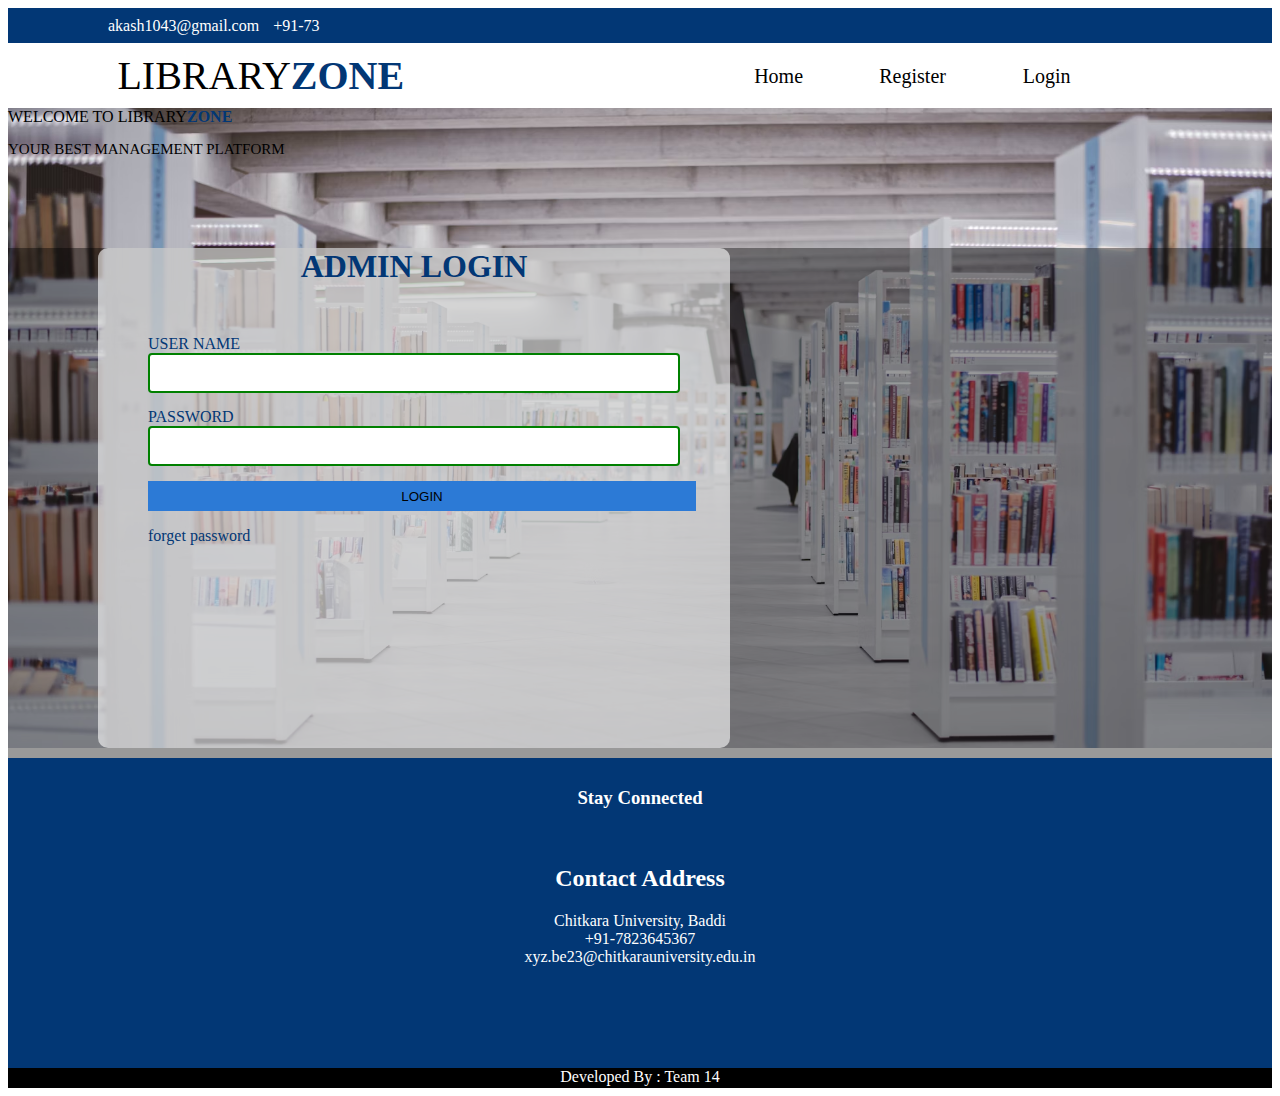
<file: Admin.html>
<!DOCTYPE html>
<html lang="en">
<head>
    <meta charset="UTF-8">
    <meta name="viewport" content="width=device-width, initial-scale=1.0">
    <title>Library management system</title>
    <link rel="stylesheet" href="Admin.css">
</head>
<body>
    <div id="background">
        <div id="top">
            <a href="#" class="fa fa-envelope" style="text-decoration:none;  color: white;">
                akash1043@gmail.com
              </a>
              <a href="#" class="fa fa-phone" style="text-decoration:none; color: white;">
                +91-73
              </a>
              <a href="#" class="fa fa-facebook" style="text-decoration:none; padding:7px; float:right; color: white;"></a>
              <a href="#" class="fa fa-instagram" style="text-decoration:none; padding:7px; float:right; color: white;"></a>
              <a href="#" class="fa fa-twitter" style="text-decoration:none;  padding: 7px ; float:right; color: white;"></a>
        </div>
        <div id="menu">
            <div id="logo">LIBRARY<b style="color:#023775 ;">ZONE</b>
            </div>
            <div id="menu1">
                <ul>
                    <a href="index.html"><li class="fa fa-home">Home</li></a>
                    <a href="register.html"><li class="fa fa-registered">Register</li></a>
                    <a href="lmsLogin.html"><li class="fa fa-user">Login</li></a>

                </ul>
            </div>   
        </div>
        <div id="slider">
            <div id="x">WELCOME TO LIBRARY<b style="color: #023775;">ZONE</b>
            <p style="font-size: 15PX;">YOUR BEST MANAGEMENT PLATFORM</p>
            </div> 
            <div id="y">
                <div id="l">
                    <h1 style=" text-align: center; color: #023775;">ADMIN LOGIN</h1>
                    <div id="student">
                            USER NAME <br><input type="text" class="t"/><br>
                            PASSWORD <br><input type="text"class="t"/><br>
                           
                            <a href="index.html"><input type="submit" value="LOGIN" style="border: none;width: 103%; height: 30px; background-color: #2c7ad6;"></a>
                            <a href="forgetpwd.html" style="color:#023775; text-decoration: none;"><p >forget password</p></a>
                    </div>
                </div>
            </div> 
          
        </div>
        <div id="down">
            <h3>Stay Connected</h3>
            <a href="#" class="fa fa-facebook" style="text-decoration: none; padding: 10px 12px;color: white; "></a>
            <a href="#" class="fa fa-instagram" style="text-decoration: none; padding: 10px 12px;color: white;"></a>
            <a href="#" class="fa fa-twitter" style="text-decoration: none; padding: 10px 12px;color: white;"></a>
            <h2>Contact Address</h2>
            <a href="#" class="fa fa-home" style="text-decoration: none; padding: 10px 12px;color: white; ">
               Chitkara University, Baddi
            </a> <br>
            <a href="#" class="fa fa-phone" style="text-decoration: none; padding: 10px 12px;color: white;">
              +91-7823645367
            </a> <br>
            <a href="#" class="fa fa-envelope" style="text-decoration: none; padding: 10px 12px; color:white;">
              xyz.be23@chitkarauniversity.edu.in
              </a>
        </div>
        <div class="footer">Developed By : Team 14 </div>
    </div>
</body>
</html>
</file>
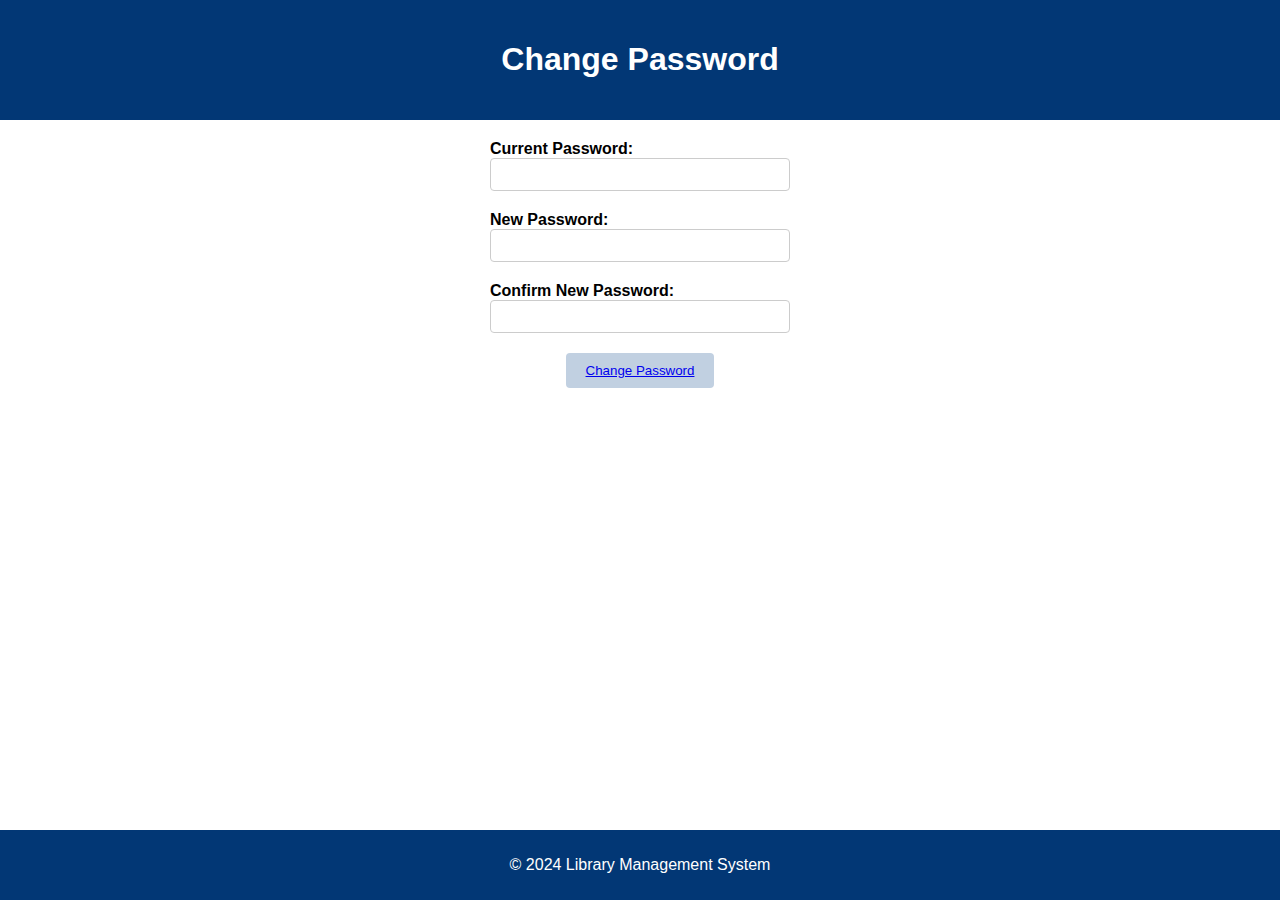
<file: changePwd.html>
<!DOCTYPE html>
<html lang="en">
<head>
<meta charset="UTF-8">
<meta name="viewport" content="width=device-width, initial-scale=1.0">
<title>Change Password</title>
<link rel="stylesheet" href="changePwd.css">
</head>
<body>
<header>
    <h1>Change Password</h1>
</header>
<main>
    <form class="password-form">
        <div class="form-group">
            <label for="current-password">Current Password:</label>
            <input type="password" id="current-password" name="current-password" required>
        </div>
        <div class="form-group">
            <label for="new-password">New Password:</label>
            <input type="password" id="new-password" name="new-password" required>
        </div>
        <div class="form-group">
            <label for="confirm-password">Confirm New Password:</label>
            <input type="password" id="confirm-password" name="confirm-password" required>
        </div>
        <button><a href="myAcc.html">Change Password</a></button>
    </form>
</main>
<footer>
    <p>&copy; 2024 Library Management System</p>
</footer>
</body>
</html>
</file>
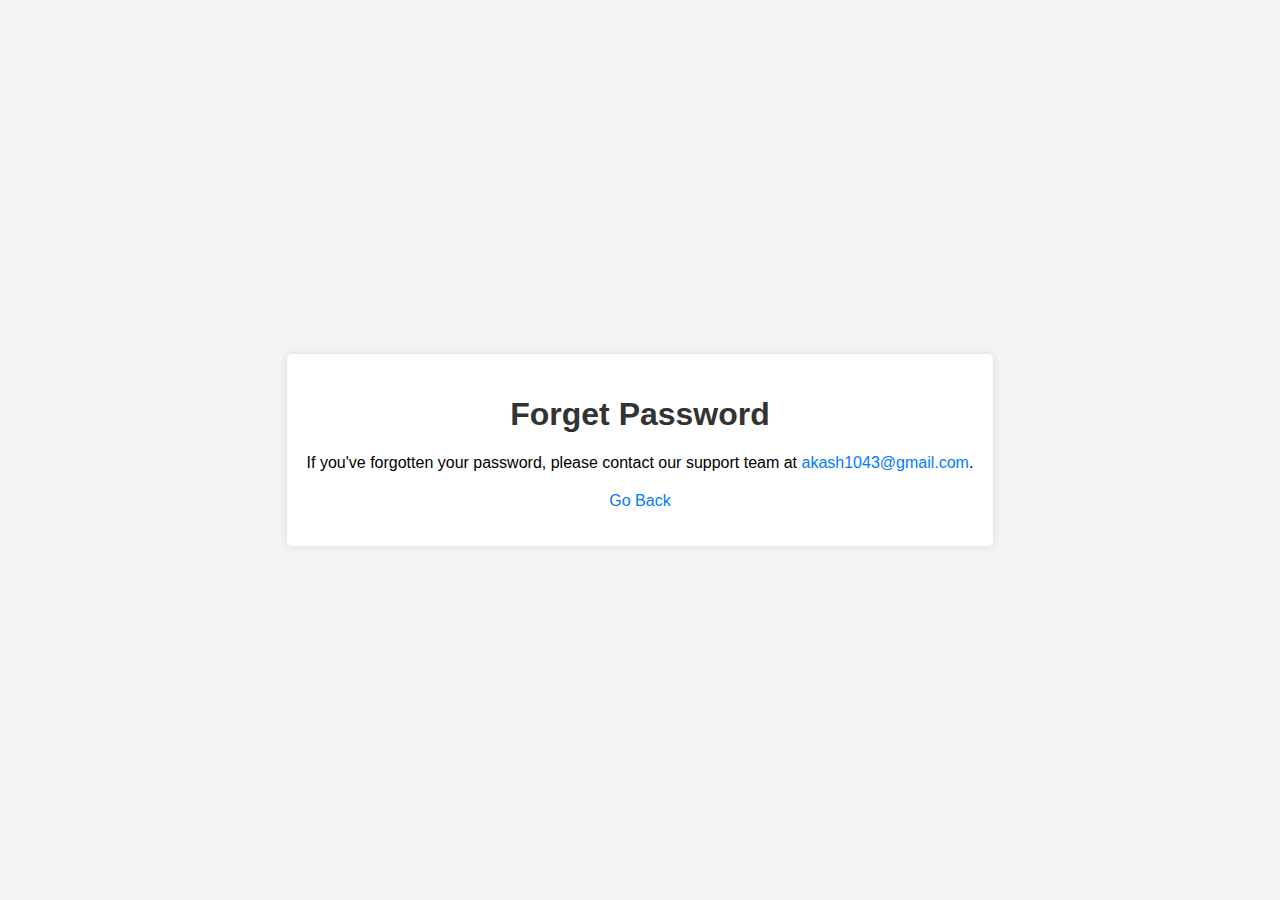
<file: forgetpwd.html>
<!DOCTYPE html>
<html lang="en">
<head>
<meta charset="UTF-8">
<meta name="viewport" content="width=device-width, initial-scale=1.0">
<title>Forget Password</title>
<style>
    body {
        font-family: Arial, sans-serif;
        background-color: #f4f4f4;
        margin: 0;
        padding: 0;
        display: flex;
        justify-content: center;
        align-items: center;
        height: 100vh;
    }

    .container {
        background-color: #fff;
        padding: 20px;
        border-radius: 5px;
        box-shadow: 0 0 10px rgba(0, 0, 0, 0.1);
    }

    h1 {
        text-align: center;
        color: #333;
    }

    p {
        text-align: center;
        margin-top: 20px;
    }

    a {
        color: #007bff;
        text-decoration: none;
    }
</style>
</head>
<body>

<div class="container">
    <h1>Forget Password</h1>
    <p>If you've forgotten your password, please contact our support team at <a href="mailto:support@example.com">akash1043@gmail.com</a>.</p>
    <a href="lmsLogin.html"><p>Go Back</p></a>
</div>

</body>
</html>
</file>
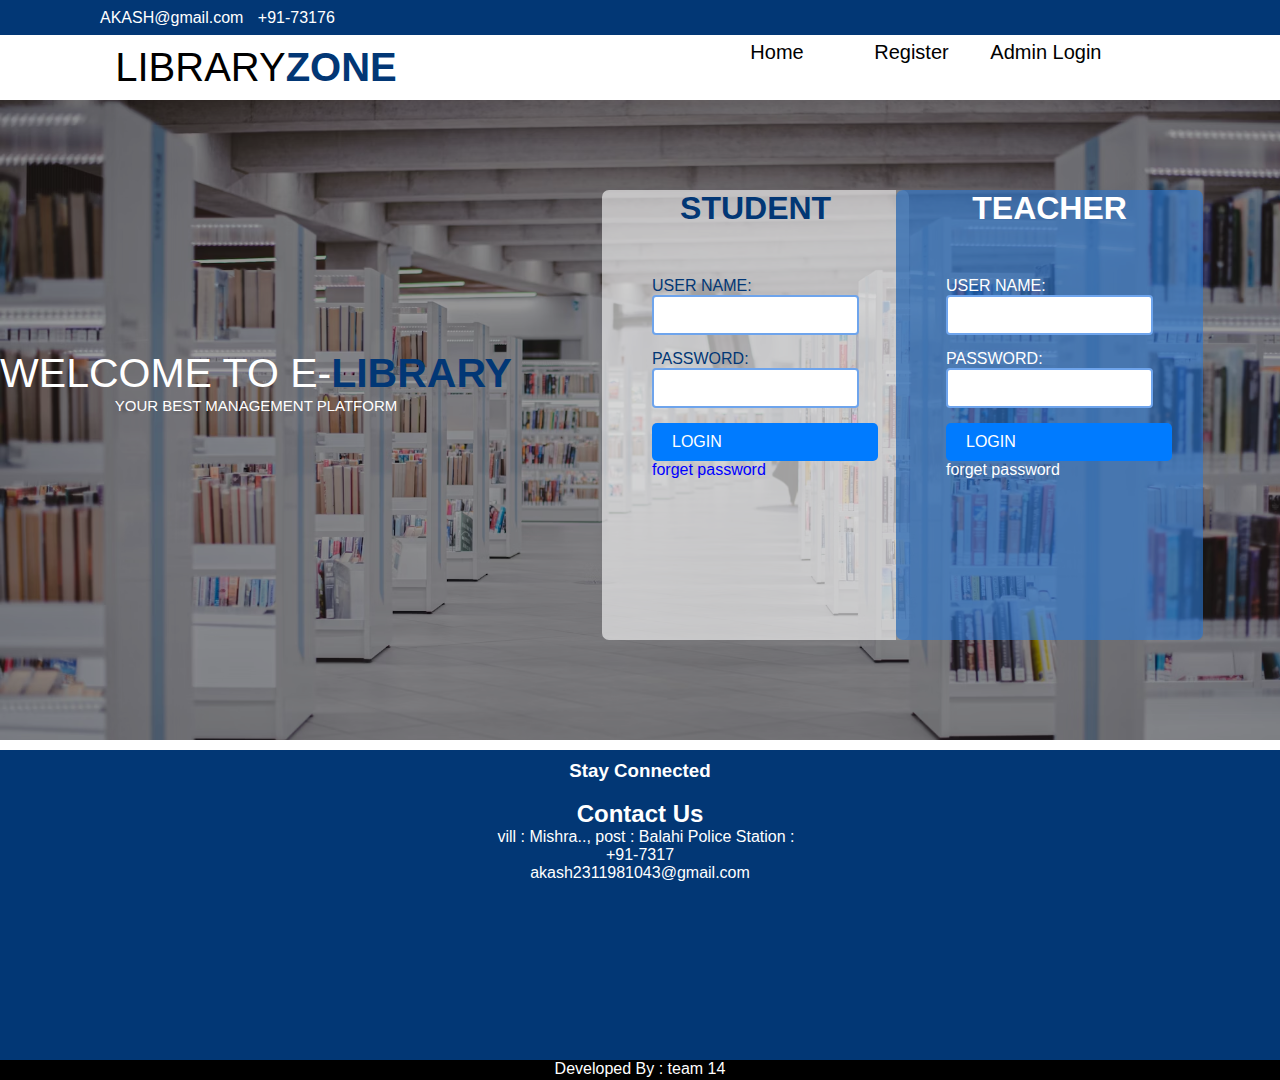
<file: lmsLogin.html>
<!DOCTYPE html>
<html lang="en">
<head>
 <meta charset="UTF-8">
 <meta name="viewport" content="width=device-width, initial-scale=1.0">
 <title>Library management system</title>
 <link rel="stylesheet" href="lmsLogin.css">
 <link rel="stylesheet" href="lmsLogin.css" type="text/css">
</head>
<body>
 <div id="background">
 <div id="top">
 <a href="#" class="fa fa-envelope" style="text-decoration:none;  color: white;">
 AKASH@gmail.com
 </a>
 <a href="#" class="fa fa-phone" style="text-decoration:none; color: white;">
 +91-73176
 </a>
 <a href="#" class="fa fa-facebook" style="text-decoration:none; padding:7px; float:right; color: white;"></a>
 <a href="#" class="fa fa-instagram" style="text-decoration:none; padding:7px; float:right; color: white;"></a>
 <a href="#" class="fa fa-twitter" style="text-decoration:none;  padding: 7px ; float:right; color: white;"></a>
 </div>
 <div id="menu">
 <div id="logo">LIBRARY<b style="color:#023775 ;">ZONE</b>
 </div>
 <div id="menu1">
 <ul>
 <a href="index.html"><li class="fa fa-home">Home</li></a>
 <a href="register.html"><li class="fa fa-user">Register</li></a>
 <a href="Admin.html"><li class="fa fa-registered">Admin Login</li></a>

 </ul>
 </div>   
 </div>
 <div id="slider">
 <div id="x">WELCOME TO E-<b style="color:#023775;">LIBRARY</b>
 <p style="font-size: 15PX;">YOUR BEST MANAGEMENT PLATFORM</p>
 </div> 
 <div id="y">
 <div id="l">
 <h1 style=" text-align: center; color:#023775;">STUDENT</h1>
 <div id="student">
 <form id="studentForm">
 <label for="username">USER NAME:</label><br>
 <input type="text" id="username" class="t" /><br>
 <label for="password">PASSWORD:</label><br>
 <input type="password" id="password" class="t" /><br>
 <a href="gallery.html" class="login-button">LOGIN</a>
 </form>
 <a href="forgetpwd.html" style="color:blue; text-decoration: none;"><p id="forgetPasswordLink">forget password</p></a>
 </div>
 </div>
 </div> 
 <div id="z">
 <div id="r">
 <h1 style=" text-align: center; color: white;">TEACHER</h1>
 <div id="Teacher">
 <form id="teacherForm">
 <label for="username">USER NAME:</label><br>
 <input type="text" id="teacherUsername" class="t" /><br>
 <label for="password">PASSWORD:</label><br>
 <input type="password" id="teacherPassword" class="t" /><br>
 <a href="gallery.html" class="login-button">LOGIN</a>
 </form>
 <a href="forgetpwd.html" style="color:white; text-decoration: none;"><p>forget password</p></a>
 </div>
 </div>
 </div> 
 </div>
 <div id="down">
 <h3>Stay Connected</h3>
 <a href="#" class="fa fa-facebook" style="text-decoration: none; padding: 10px 12px;color: white; "></a>
 <a href="#" class="fa fa-instagram" style="text-decoration: none; padding: 10px 12px;color: white;"></a>
 <a href="#" class="fa fa-twitter" style="text-decoration: none; padding: 10px 12px;color: white;"></a>
 <a href="contact.html" style="text-decoration: none; padding: 10px 12px;color: white;"><h2>Contact Us</h2></a>
 <a href="#" class="fa fa-home" style="text-decoration: none; padding: 10px 12px;color: white; ">
 vill : Mishra.., post : Balahi
 Police Station : 
 </a> <br>
 <a href="#" class="fa fa-phone" style="text-decoration: none; padding: 10px 12px;color: white;">
 +91-7317
 </a> <br>
 <a href="#" class="fa fa-envelope" style="text-decoration: none; padding: 10px 12px; color:white;">
 akash2311981043@gmail.com
 </a>
 </div>
 <div class="footer">Developed By : team 14 </div>
 </div>
 
</body>
</html>
</file>
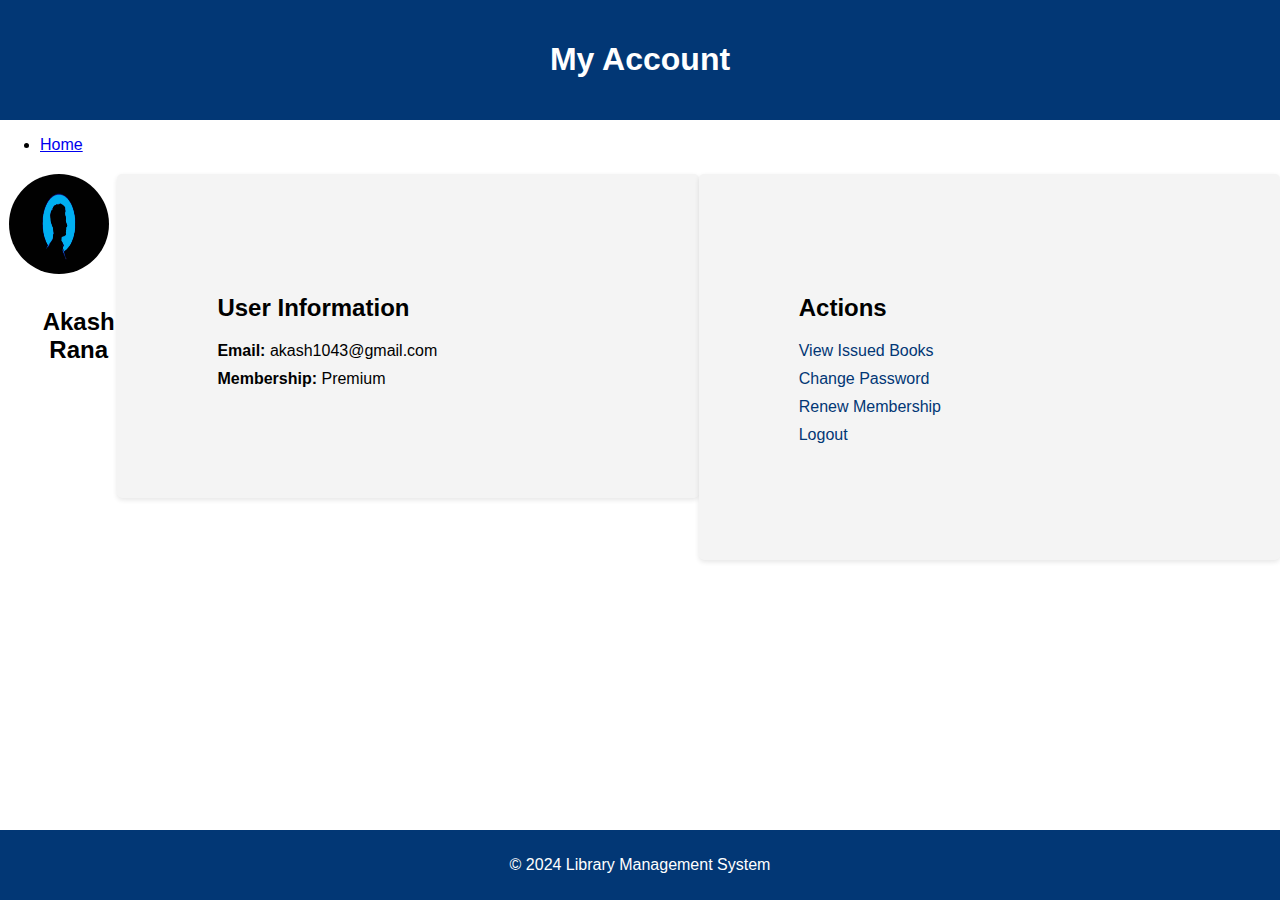
<file: myAcc.html>
<!DOCTYPE html>
<html lang="en">
<head>
<meta charset="UTF-8">
<meta name="viewport" content="width=device-width, initial-scale=1.0">
<title>My Account</title>
<link rel="stylesheet" href="myAcc.css">
</head>
<body>
<header>
    <h1>My Account</h1>
</header>
<nav>
    <ul>
        <li><a href="index.html">Home</a></li>
    </ul>
</nav>
<main>
    <div class="user-profile">
        <img src="profilePic.jpg" alt="Profile Picture">
        <h2 id="username">Akash Rana</h2>
    </div>
    <div class="user-info">
        <h2>User Information</h2>
        <div class="info-item">
            <label for="email">Email:</label>
            <span id="email">akash1043@gmail.com</span>
        </div>
        <div class="info-item">
            <label for="membership">Membership:</label>
            <span id="membership">Premium</span>
        </div>
    </div>
    <div class="user-actions">
        <h2>Actions</h2>
        <ul>
            <li><a href="detail.html">View Issued Books</a></li>
            <li><a href="changePwd.html">Change Password</a></li>
            <li><a href="renew.html">Renew Membership</a></li>
            <li><a href="lmsLogin.html">Logout</a></li>
        </ul>
    </div>
</main>
<footer>
    <p>&copy; 2024 Library Management System</p>
</footer>
</body>
</html>
</file>
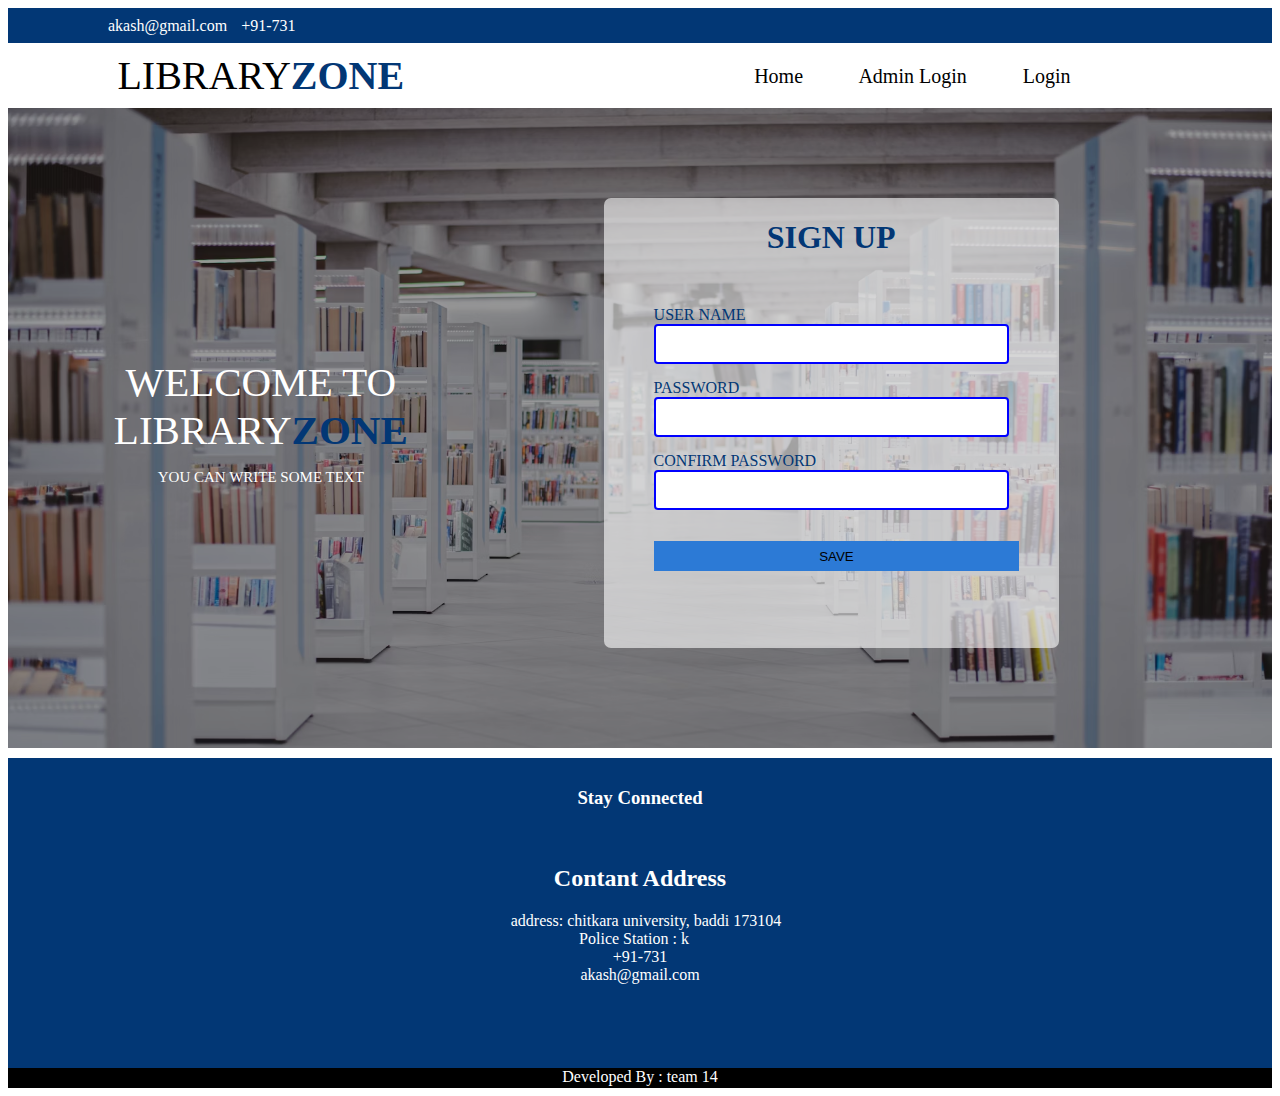
<file: register.html>
<!DOCTYPE html>
<html lang="en">
<head>
    <meta charset="UTF-8">
    <meta name="viewport" content="width=device-width, initial-scale=1.0">
    <title>Library management system</title>
    <link rel="stylesheet" href="register.css">

</head>
<body>
    <div id="background">
        <div id="top">
            <a href="#" class="fa fa-envelope" style="text-decoration:none;  color: white;">
                akash@gmail.com
              </a>
              <a href="#" class="fa fa-phone" style="text-decoration:none; color: white;">
                +91-731
              </a>
              <a href="#" class="fa fa-facebook" style="text-decoration:none; padding:7px; float:right; color: white;"></a>
              <a href="#" class="fa fa-instagram" style="text-decoration:none; padding:7px; float:right; color: white;"></a>
              <a href="#" class="fa fa-twitter" style="text-decoration:none;  padding: 7px ; float:right; color: white;"></a>
        </div>
        <div id="menu">
            <div id="logo">LIBRARY<b style="color:#023775 ;">ZONE</b>
            </div>
            <div id="menu1">
                <ul>
                    <a href="index.html"><li class="fa fa-home">Home</li></a>
                    <a href="Admin.html"><li class="fa fa-user">Admin Login</li></a>
                    <a href="lmsLogin.html"><li class="fa fa-user">Login</li></a>

                </ul>
            </div>   
        </div>
       <div id="slider">
    <div id="x">
        WELCOME TO LIBRARY<b style="color: #023775;">ZONE</b>
        <p style="font-size: 15px;">YOU CAN WRITE SOME TEXT</p>
    </div> 
    <div id="y">
        <div id="l">
            <h1 style="text-align: center; color: #023775;">SIGN UP</h1>
            <div id="student">
                USER NAME <br><input type="text" class="t" name="username" autocomplete="username"/><br>
                PASSWORD <br><input type="password" class="t" name="password" autocomplete="current-password"/><br>
                CONFIRM PASSWORD<br><input type="password" class="t" name="confirm_password" autocomplete="new-password"/><br>
                <a href="lmsLogin.html" style="color:#023775; text-decoration: none;"><p><input type="submit" value="SAVE" style="border: none; width: 103%; height: 30px; background-color: #2c7ad6;"></p></a>
            </div>
        </div>
    </div> 
</div>

        <div id="down">
            <h3>Stay Connected</h3>
            <a href="#" class="fa fa-facebook" style="text-decoration: none; padding: 10px 12px;color: white; "></a>
            <a href="#" class="fa fa-instagram" style="text-decoration: none; padding: 10px 12px;color: white;"></a>
            <a href="#" class="fa fa-twitter" style="text-decoration: none; padding: 10px 12px;color: white;"></a>
            <h2>Contant Address</h2>
            <a href="#" class="fa fa-home" style="text-decoration: none; padding: 10px 12px;color: white; ">
                address: chitkara university, baddi 173104</br>
                Police Station : k
            </a> <br>
            <a href="#" class="fa fa-phone" style="text-decoration: none; padding: 10px 12px;color: white;">
              +91-731
            </a> <br>
            <a href="#" class="fa fa-envelope" style="text-decoration: none; padding: 10px 12px; color:white;">
              akash@gmail.com
              </a>
        </div>
        <div class="footer">Developed By : team 14 </div>
    </div>
</body>
</html>
</file>
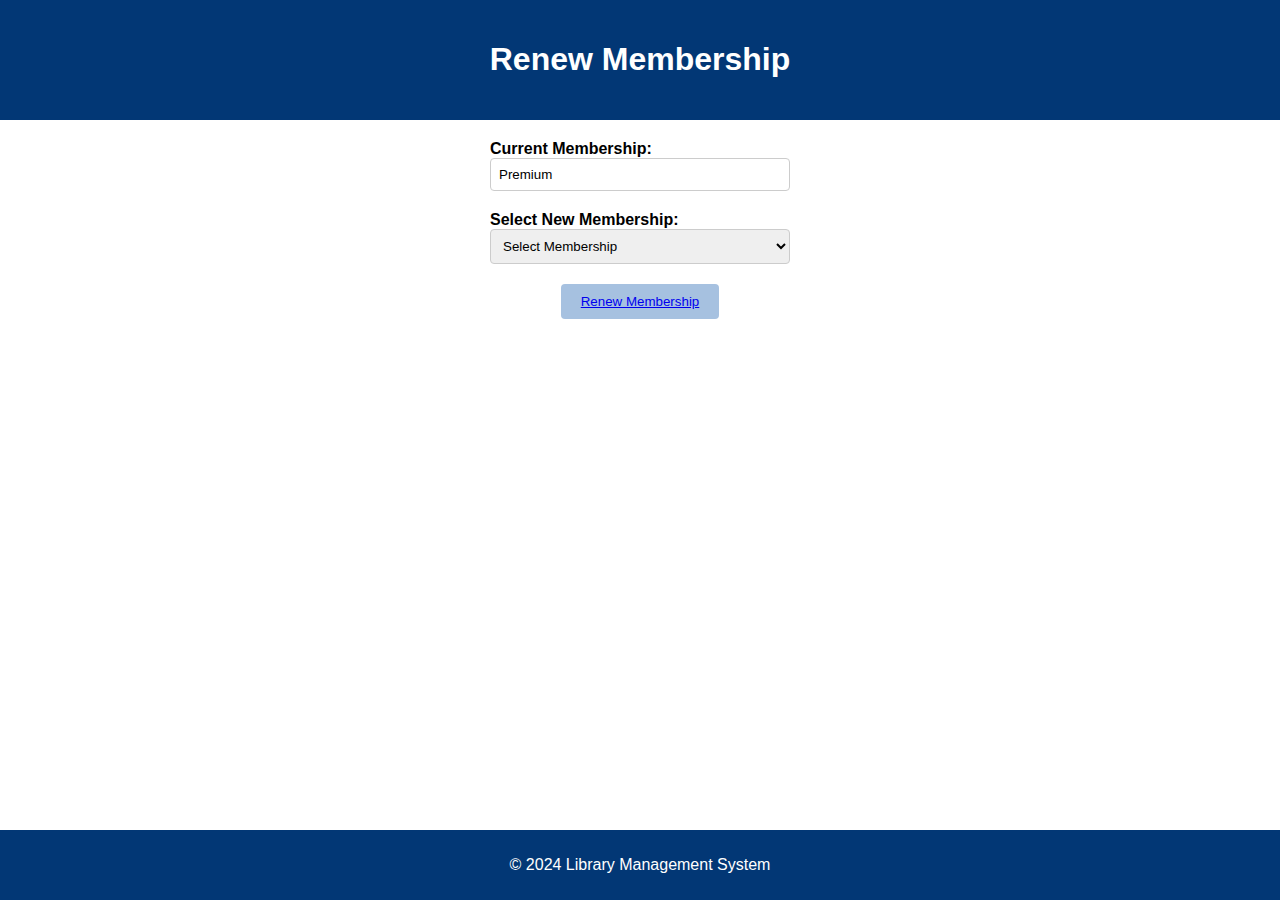
<file: renew.html>
<!DOCTYPE html>
<html lang="en">
<head>
<meta charset="UTF-8">
<meta name="viewport" content="width=device-width, initial-scale=1.0">
<title>Renew Membership</title>
<link rel="stylesheet" href="renew.css">
</head>
<body>
<header>
    <h1>Renew Membership</h1>
</header>
<main>
    <form class="membership-form">
        <div class="form-group">
            <label for="current-membership">Current Membership:</label>
            <input type="text" id="current-membership" name="current-membership" value="Premium" readonly>
        </div>
        <div class="form-group">
            <label for="new-membership">Select New Membership:</label>
            <select id="new-membership" name="new-membership" required>
                <option value="">Select Membership</option>
                <option value="Premium">Premium</option>
                <option value="Basic">Basic</option>
                <option value="Student">Student</option>
            </select>
        </div>
        <button ><a href="myAcc.html">Renew Membership</a></button>
    </form>
</main>
<footer>
    <p>&copy; 2024 Library Management System</p>
</footer>
</body>
</html>
</file>
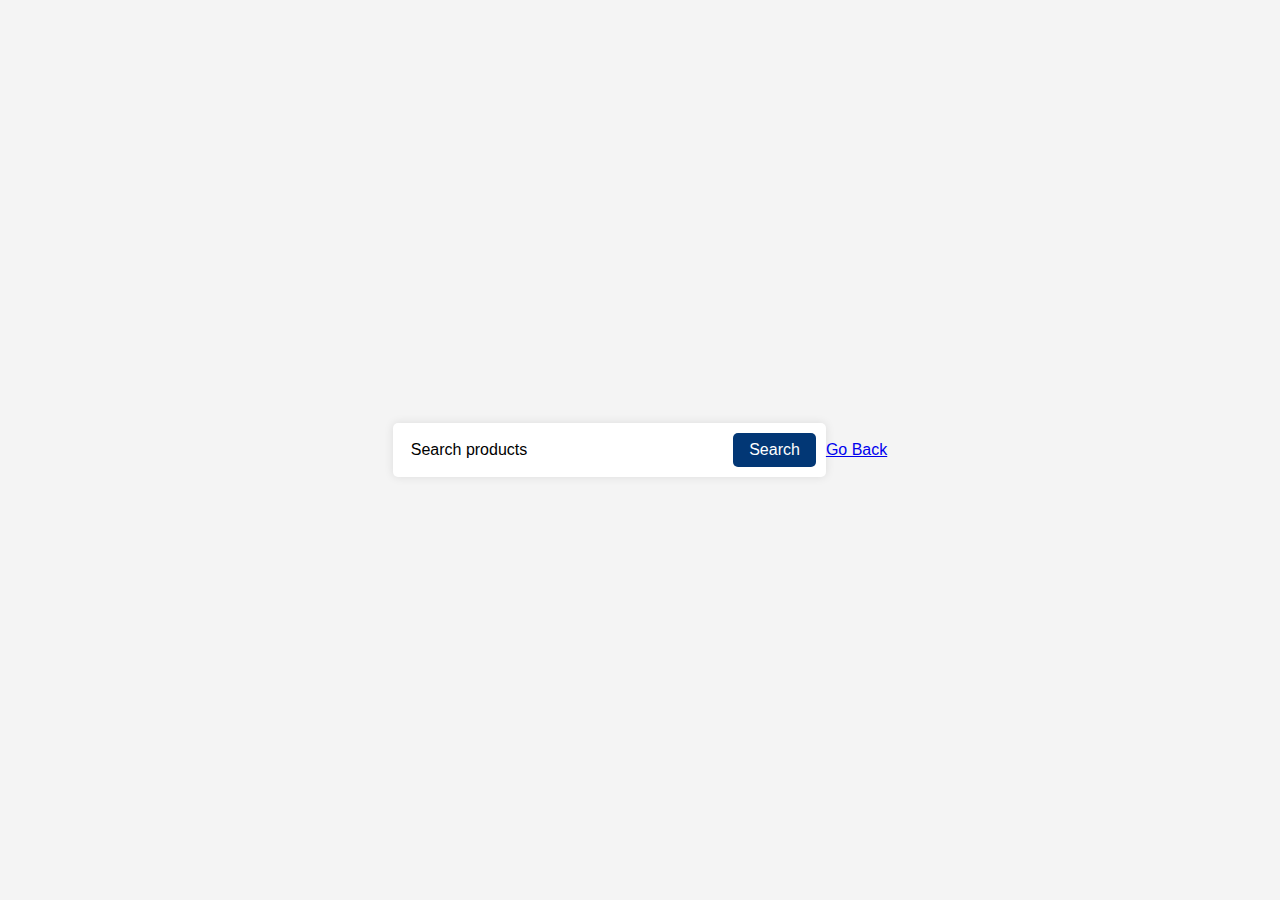
<file: search.html>
<!DOCTYPE html>
<html lang="en">
<head>
<meta charset="UTF-8">
<meta name="viewport" content="width=device-width, initial-scale=1.0">
<title>Search Products</title>
<style>
    body {
        font-family: Arial, sans-serif;
        background-color: #f4f4f4;
        margin: 0;
        padding: 0;
    }

    .search-container {
        display: flex;
        justify-content: center;
        align-items: center;
        height: 100vh;
    }

    .search-box {
        background-color: #fff;
        border-radius: 5px;
        box-shadow: 0 0 10px rgba(0, 0, 0, 0.1);
        padding: 10px;
    }

    .search-input {
        width: 300px;
        padding: 8px;
        border: none;
        border-radius: 5px;
        font-size: 16px;
        outline: none;
    }

    .search-input::placeholder {
        color: black;
    }

    .search-btn {
        background-color: #023775;
        color: #fff;
        border: none;
        border-radius: 5px;
        padding: 8px 16px;
        margin-left: 10px;
        cursor: pointer;
        font-size: 16px;
        outline: none;
    }

    .search-btn:hover {
        background-color: #023775;
    }
</style>
</head>
<body>

<div class="search-container">
    <div class="search-box">
        <input type="text" placeholder="Search products" class="search-input" id="input"/>
        <button class="search-btn">Search</button>
    </div>
    
    <div><a href="gallery.html">Go Back</a></div>
</div>


</body>

</html>
</file>
<file: Admin.css>
#background{

    min-height: 1050px;
    width: 100%;
    
    }
    #top{
    height: 35px;
    width: 100%;
    background:#023775;
    line-height: 35px;
    padding: 0px 20px 9px 100px;
    box-sizing: border-box;
    word-spacing:10px ;
    
    }
    #menu{
    height: 65px;
    width: 100%;
    background:green;
    
    }
    #logo{
    height: 65px;
    width: 40%;
    background:white;
    text-align: center;
    line-height: 65px;
    font-size: 40px;
    float: left;
    }
    #menu1{
    height: 65px;
    width: 60%;
    background:white;
    float: left;
    
    }
    #menu1 UL{
    list-style: none;
    padding-left: 200px;
    box-sizing: border-box;
    
    }
    #menu1 LI{
    height: 45px;
    width: 130px;
    
    text-align: center ; 
    display: inline-block; 
    line-height: 45px;
    transform: translateY(-5px);
    color: black;
    font-size: 20px;
    
    }
    #menu1 LI:hover{
    background: #023775;  
    color: white; 
    transition: all ease 1s;
    border-radius: 3px;
    }
    
    #slider{
    height:640px;
    width: 100%;
    background:url(photo-3.avif);
    background-size: cover;
    background-attachment: fixed;
     animation-name:slider;
    animation-duration: 2000000s;
    animation-iteration-count:infinite ;
    animation-delay: 300000s;
    }
    
    @keyframes slider{
    
    from{
        background:url(photo-3.avif);
        background-size: cover;
        background-attachment: fixed;
    }
    to{
        background:url(photo-3.avif);
        background-size: cover;
        background-attachment: fixed;
    } 
    }
    */
    #x{
    height:640px;
    width: 40%;
    background:rgba(0,0,0, .4); 
    float: left;
    font-size: 41PX;
    color: white;
    text-align: center;
    padding-top: 250px;
    box-sizing: border-box;
    }
    #y{
    height:600px;
    width: 100%;
    background:rgba(0,0,0, .4); 
    float: center;
    
    
    }
    
    #l{
    height:500px;
    width: 50%;
    background:rgba(255,255,255, .6); 
    float: center; 
    margin: 90px;
    border-radius: 10px ;
    
    }
    #l:hover{
    background:linear-gradient(45deg,rgba(41, 65, 203, 0.6),rgba(255,255,255, .6));
    }
    
    
    #student{
    margin:50px 50px;
    color:#023775;
    
    }
    #Teacher{
    margin:50px 50px;
    color:white;
    }
    .t{
    height: 40px;
    width: 100%;
    border: 2px solid green;
    border-radius: 4px;
    box-sizing: border-box;
    margin-bottom: 15px;
    
    }
    #down{
    height: 300px;
    width: 100%;
    margin-top: 10px;
    background:#023775;
    text-align: center;
    padding-top: 10px;
    color: white;
    }
    .footer{
    height: 20px;
    width: 100%;
    background: rgb(0, 0, 0);
    color: white;
    text-align: center;
    }
</file>
<file: changePwd.css>
body {
    font-family: Arial, sans-serif;
    margin: 0;
    padding: 0;
}

header {
    background-color: #023775;
    color: white;
    padding: 20px;
    text-align: center;
}

main {
    text-align: center;
    margin-top: 20px;
}

.password-form {
    width: 300px;
    margin: 0 auto;
}

.form-group {
    margin-bottom: 20px;
}

.form-group label {
    display: block;
    text-align: left;
    font-weight: bold;
}

.form-group input {
    width: 100%;
    padding: 8px;
    box-sizing: border-box;
    border: 1px solid #ccc;
    border-radius: 4px;
}

button {
    background-color: #c1d0e1;
    color: rgb(252, 252, 252);
    padding: 10px 20px;
    border: none;
    border-radius: 4px;
    cursor: pointer;
    transition: background-color 0.3s ease;
}

button:hover {
    background-color: #007bff;
}

footer {
    background-color: #023775;
    color: white;
    text-align: center;
    padding: 10px 0;
    position: fixed;
    width: 100%;
    bottom: 0;
}
</file>
<file: lmsLogin.css>
#background{
    min-height: 1050px;
    width: 100%;
   
}
#top{
    height: 35px;
    width: 100%;
    background:#023775;
   line-height: 35px;
   padding: 0px 20px 9px 100px;
   box-sizing: border-box;
    word-spacing:10px ;
    
}
#menu{
    height: 65px;
    width: 100%;
    background:rgb(110, 164, 236);
   
}
#logo{
    height: 65px;
    width: 40%;
    background:white;
    text-align: center;
    line-height: 65px;
    font-size: 40px;
    float: left;
}
#menu1{
    height: 65px;
    width: 60%;
    background:white;
    float: left;
    
}
#menu1 UL{
    list-style: none;
    padding-left: 200px;
    box-sizing: border-box;
    
}
#menu1 LI{
    height: 45px;
    width: 130px;
  
    text-align: center ; 
    display: inline-block; 
    line-height: 45px;
    transform: translateY(-5px);
    color: black;
    font-size: 20px;
   
}
#menu1 LI:hover{
    background: #023775;  
    color: white; 
    transition: all ease 1s;
    border-radius: 3px;
}

#slider{
    height:640px;
    width: 100%;
    background:url(photo-3.avif);
    background-size: cover;
    background-attachment: fixed;
   /* animation-name:slider;
    animation-duration: 20s;
    animation-iteration-count:infinite ;
   animation-delay: 3s;*/
}
/*
@keyframes slider{
   
    from{
        background:url(image/4.jpg);
        background-size: cover;
        background-attachment: fixed;
    }
    to{
        background:url(image/4.jpg);
        background-size: cover;
        background-attachment: fixed;
    } 
}
*/
#x{
    height:640px;
    width: 40%;
    background:rgba(0,0,0, .4); 
    float: left;
    font-size: 41PX;
    color: white;
    text-align: center;
    padding-top: 250px;
    box-sizing: border-box;
}
#y{
    height:640px;
    width: 30%;
    background:rgba(0,0,0, .4); 
    float: left;
    
    
}
#z{
    height:640px;
    width: 30%;
    background:rgba(0,0,0, .4); 
    float: left;
}
#l{
    height:450px;
    width: 80%;
    background:rgba(255,255,255, .6); 
    float: left; 
    margin: 90px;
    border-radius: 7px ;
    
}
#l:hover{
    background:linear-gradient(45deg,rgb(110, 164, 236),rgba(255,255,255, .6));
}

#r{
    height:450px;
    width: 80%;
    background:rgba(44,122,214, .6); 
    float: left;
    margin: 90px auto;
    border-radius: 7px ;

}
#r:hover{
    background:linear-gradient(45deg,rgb(110, 164, 236),rgba(255,255,255, .6));
}
#student{
    margin:50px 50px;
    color:#023775;
    
}
#Teacher{
    margin:50px 50px;
    color:white;
}
.t{
    height: 40px;
    width: 100%;
    border: 2px solid rgb(110, 164, 236);
    border-radius: 4px;
    box-sizing: border-box;
    margin-bottom: 15px;
    
}
#down{
    height: 300px;
    width: 100%;
    margin-top: 10px;
    background:#023775;
    text-align: center;
    padding-top: 10px;
    color: white;
}
.footer{
    height: 20px;
    width: 100%;
    background: black;
    color: white;
    text-align: center;
}
/* Your CSS Reset */
* {
    font-family: 'Neue-Helvetica', 'Helvetica', 'Arial', Sans-Serif;
    font-stretch: ultra-condensed;
    margin: 0%;
    padding: 0%;
}

/* Your Login Button Styles */
a.login-button {
    display: inline-block;
    background-color: #007bff;
    color: #fff;
    text-decoration: none;
    padding: 10px 20px;
    border-radius: 5px;
    font-size: 16px;
    border: none;
    align-content: center;
    width: 90%;
}

a.login-button:hover {
    background-color: #0056b3;
}
</file>
<file: myAcc.css>
body {
    font-family: Arial, sans-serif;
    margin: 0;
    padding: 0;
}

header {
    background-color: #023775;
    color: white;
    padding: 20px;
    text-align: center;
}

main {
    display: flex;
    justify-content: space-around;
    align-items: flex-start;
    margin-top: 20px;
}

.user-profile {
    text-align: center;
}

.user-profile img {
    border-radius: 50%;
    width: 100px;
    height: 100px;
    margin-bottom: 10px;
}

.user-profile h2 {
    margin: 0;
    width: 100%;
    height: 100%;
    padding: 20PX;
}

.user-info, .user-actions {
    background-color: #f4f4f4;
    padding: 100px;
    border-radius: 5px;
    box-shadow: 0 2px 5px rgba(0, 0, 0, 0.1);
    width: 45%;
}

.info-item {
    margin-bottom: 10px;
}

.info-item label {
    font-weight: bold;
}

.user-actions ul {
    list-style-type: none;
    padding: 0;
}

.user-actions ul li {
    margin-bottom: 10px;
}

.user-actions ul li a {
    text-decoration: none;
    color: #023775;
    transition: color 0.3s ease;
}

.user-actions ul li a:hover {
    color: #007bff;
}

footer {
    background-color: #023775;
    color: white;
    text-align: center;
    padding: 10px 0;
    position: fixed;
    width: 100%;
    bottom: 0;
}
</file>
<file: register.css>
#background{

    min-height: 1050px;
    width: 100%;
    
    }
    #top{
    height: 35px;
    width: 100%;
    background:#023775;
    line-height: 35px;
    padding: 0px 20px 9px 100px;
    box-sizing: border-box;
    word-spacing:10px ;
    
    }
    #menu{
    height: 65px;
    width: 100%;
    background:blue;
    
    }
    #logo{
    height: 65px;
    width: 40%;
    background:white;
    text-align: center;
    line-height: 65px;
    font-size: 40px;
    float: left;
    }
    #menu1{
    height: 65px;
    width: 60%;
    background:white;
    float: left;
    
    }
    #menu1 UL{
    list-style: none;
    padding-left: 200px;
    box-sizing: border-box;
    
    }
    #menu1 LI{
    height: 45px;
    width: 130px;
    
    text-align: center ; 
    display: inline-block; 
    line-height: 45px;
    transform: translateY(-5px);
    color: black;
    font-size: 20px;
    
    }
    #menu1 LI:hover{
    background: #023775;  
    color: white; 
    transition: all ease 1s;
    border-radius: 3px;
    }
    
    #slider{
    height:640px;
    width: 100%;
    background:url(photo-3.avif);
    background-size: cover;
    background-attachment: fixed;
    animation-name:slider;
    animation-duration: 10000s;
    animation-iteration-count:infinite ;
    animation-delay: 9000000s;*/
    }
    
    @keyframes slider{
    
    from{
        background:url(image/4.jpg);
        background-size: cover;
        background-attachment: fixed;
    }
    to{
        background:url(image/4.jpg);
        background-size: cover;
        background-attachment: fixed;
    } 
    }
    
    #x{
    height:640px;
    width: 40%;
    background:rgba(0,0,0, .4); 
    float: left;
    font-size: 41PX;
    color: white;
    text-align: center;
    padding-top: 250px;
    box-sizing: border-box;
    }
    #y{
    height:640px;
    width: 60%;
    background:rgba(0,0,0, .4); 
    float: left;
    
    
    }
    
    #l{
    height:450px;
    width: 60%;
    background:rgba(255,255,255, .6); 
    float: left; 
    margin: 90px;
    border-radius: 7px ;
    
    }
    #l:hover{
    background:linear-gradient(45deg,rgba(41, 65, 203, 0.6),rgba(255,255,255, .6));
    }
    
    
    #student{
    margin:50px 50px;
    color:#023775;
    
    }
    #Teacher{
    margin:50px 50px;
    color:white;
    }
    .t{
    height: 40px;
    width: 100%;
    border: 2px solid blue;
    border-radius: 4px;
    box-sizing: border-box;
    margin-bottom: 15px;
    
    }
    #down{
    height: 300px;
    width: 100%;
    margin-top: 10px;
    background:#023775;
    text-align: center;
    padding-top: 10px;
    color: white;
    }
    .footer{
    height: 20px;
    width: 100%;
    background: black;
    color: white;
    text-align: center;
    }
</file>
<file: renew.css>
body {
    font-family: Arial, sans-serif;
    margin: 0;
    padding: 0;
}

header {
    background-color: #023775;
    color: white;
    padding: 20px;
    text-align: center;
}

main {
    text-align: center;
    margin-top: 20px;
}

.membership-form {
    width: 300px;
    margin: 0 auto;
}

.form-group {
    margin-bottom: 20px;
}

.form-group label {
    display: block;
    text-align: left;
    font-weight: bold;
}

.form-group input,
.form-group select {
    width: 100%;
    padding: 8px;
    box-sizing: border-box;
    border: 1px solid #ccc;
    border-radius: 4px;
}

button {
    background-color: #a6c1e0;
    color: white;
    padding: 10px 20px;
    border: none;
    border-radius: 4px;
    cursor: pointer;
    transition: background-color 0.3s ease;
}

button:hover {
    background-color: #007bff;
}

footer {
    background-color: #023775;
    color: white;
    text-align: center;
    padding: 10px 0;
    position: fixed;
    width: 100%;
    bottom: 0;
}
</file>
